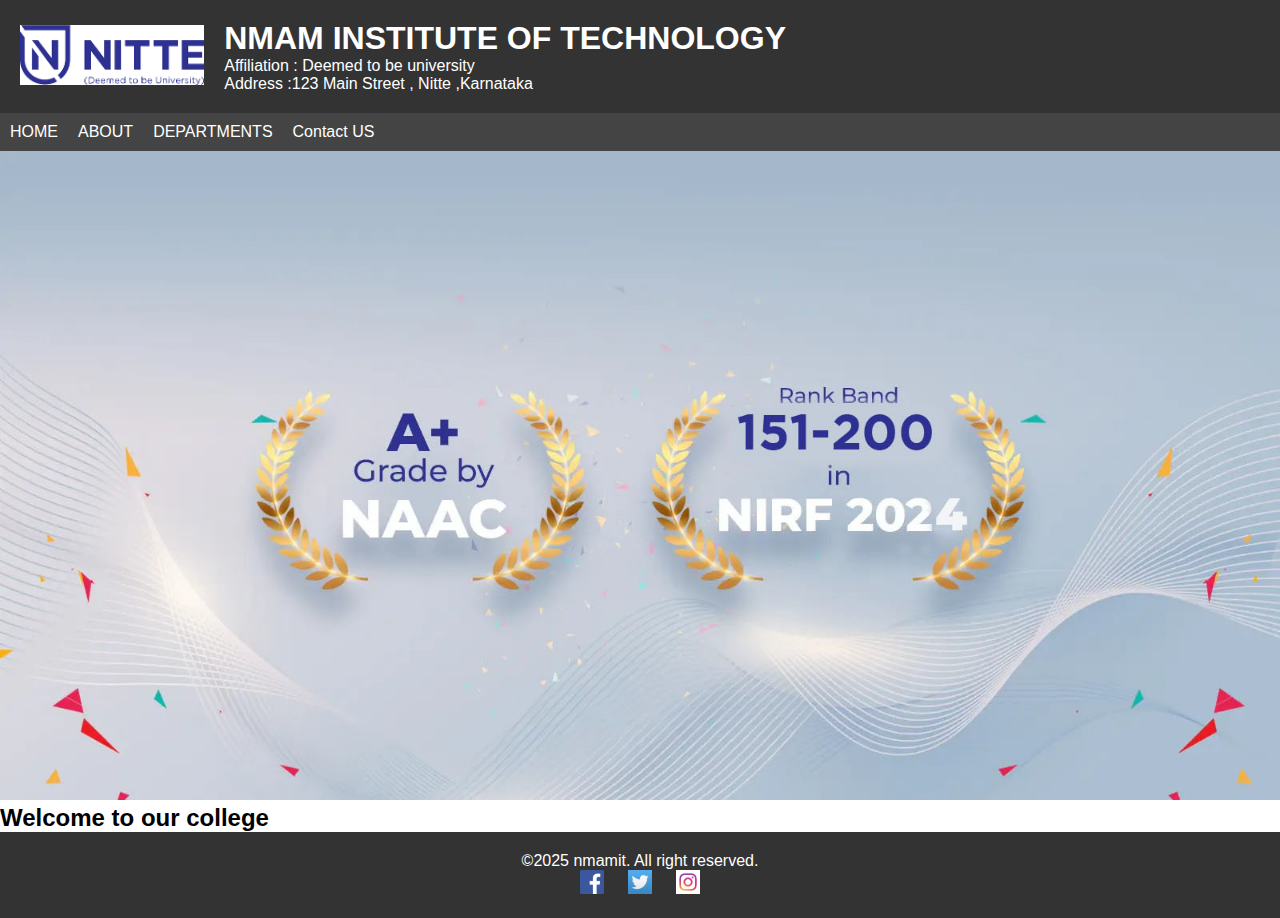
<file: index.html>
<!DOCTYPE html>
<html lang="en">
    <head>
    <meta charset="UTF-8">
    <meta name="viewport" content="width=device-width,initial-scale=1.0">
    <link rel="stylesheet" href="mystyle.css">
    <title>NMAMIT</title>
</head>
<body>
    <header>
        <div class="logo">
            <img src="logo.png" alt="college logo">
        </div>
        <div class="college-info">
            <h1>NMAM INSTITUTE OF TECHNOLOGY</h1>
            <p>Affiliation : Deemed to be university</p>
            <p>Address :123 Main Street , Nitte ,Karnataka</p>
        </div>
    </header>
    <nav>
        <ul class="menu">
            <li><a href="index.html">HOME</a></li>
            <li><a href="about.html">ABOUT</a></li>
            <li class="dropdown">
                <a href="#">DEPARTMENTS</a>
                <ul class="submenu">
                    <li><a href="comp.html">Computer Science</a></li>
                    <li><a href="is.html">Information Science</a></li>
                    <li><a href="cs.html">Cyber Security</a></li>
                </ul>
            </li>
            <li><a href="contact.html">Contact US</a></li>
        </ul>
    </nav>
    <main>
        <section class="main-content">
            <img src="banner.jpg" alt="banner">
            <h2>Welcome to our college</h2>
        </section>
    </main>
    <footer>
        <div class="footer-content">
            <p>&copy;2025 nmamit. All right reserved.</p>
            <div class="social-links">
                <a href="#"><img src="facebook.png" alt="facebook"></a>
                <a href="#"><img src="twitter.png" alt="twitter"></a>
                <a href="#"><img src="instagram.png" alt="instagram"></a>
            </div>
        </div>
    </footer>
</body>
</html>
</file>
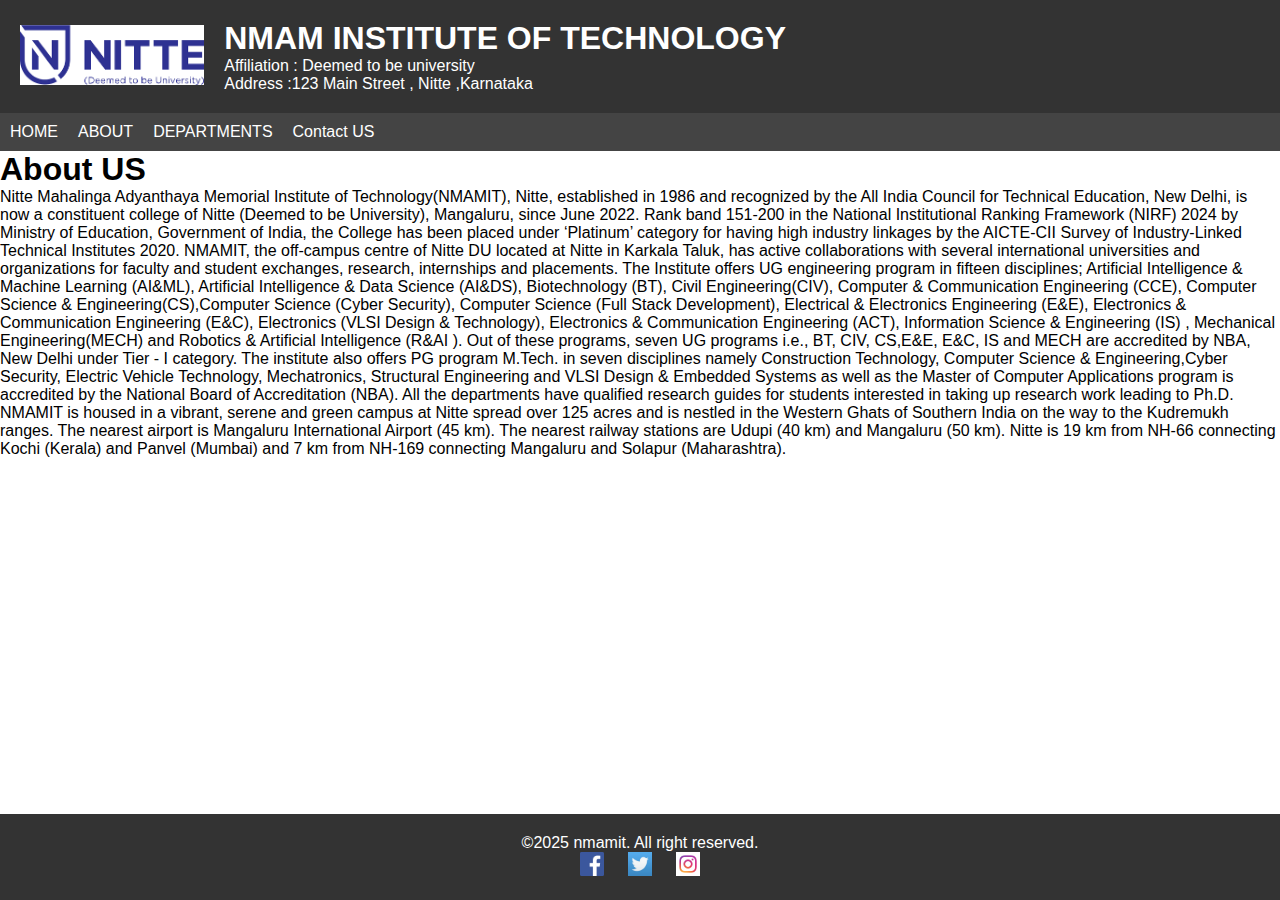
<file: about.html>
<!DOCTYPE html>
<html lang="en">
    <head>
    <meta charset="UTF-8">
    <meta name="viewport" content="width=device-width,initial-scale=1.0">
    <link rel="stylesheet" href="mystyle.css">
    <title>NMAMIT</title>
</head>
<body>
    <header>
        <div class="logo">
            <img src="logo.png" alt="college logo">
        </div>
        <div class="college-info">
            <h1>NMAM INSTITUTE OF TECHNOLOGY</h1>
            <p>Affiliation : Deemed to be university</p>
            <p>Address :123 Main Street , Nitte ,Karnataka</p>
        </div>
    </header>
    <nav>
        <ul class="menu">
            <li><a href="index.html">HOME</a></li>
            <li><a href="#">ABOUT</a></li>
            <li class="dropdown">
                <a href="#">DEPARTMENTS</a>
                <ul class="submenu">
                    <li><a href="comp.html">Computer Science</a></li>
                    <li><a href="is.html">Information Science</a></li>
                    <li><a href="cs.html">Cyber Security</a></li>
                </ul>
            </li>
            <li><a href="#">Contact US</a></li>
        </ul>
    </nav>
    <main>
        <h1>About US</h1>
        <p>Nitte Mahalinga Adyanthaya Memorial Institute of Technology(NMAMIT), Nitte, established in 1986 and recognized by the All India Council for Technical Education, New Delhi, is now a constituent college of Nitte (Deemed to be University), Mangaluru, since June 2022. Rank band 151-200 in the National Institutional Ranking Framework (NIRF) 2024 by Ministry of Education, Government of India, the College has been placed under ‘Platinum’ category for having high industry linkages by the AICTE-CII Survey of Industry-Linked Technical Institutes 2020. NMAMIT, the off-campus centre of Nitte DU located at Nitte in Karkala Taluk, has active collaborations with several international universities and organizations for faculty and student exchanges, research, internships and placements.

            The Institute offers UG engineering program in fifteen disciplines; Artificial Intelligence & Machine Learning (AI&ML), Artificial Intelligence & Data Science (AI&DS), Biotechnology (BT), Civil Engineering(CIV), Computer & Communication Engineering (CCE), Computer Science & Engineering(CS),Computer Science (Cyber Security), Computer Science (Full Stack Development), Electrical & Electronics Engineering (E&E), Electronics & Communication Engineering (E&C), Electronics (VLSI Design & Technology), Electronics & Communication Engineering (ACT), Information Science & Engineering (IS) , Mechanical Engineering(MECH) and Robotics & Artificial Intelligence (R&AI ). Out of these programs, seven UG programs i.e., BT, CIV, CS,E&E, E&C, IS and MECH are accredited by NBA, New Delhi under Tier - I category. The institute also offers PG program M.Tech. in seven disciplines namely Construction Technology, Computer Science & Engineering,Cyber Security, Electric Vehicle Technology, Mechatronics, Structural Engineering and VLSI Design & Embedded Systems as well as the Master of Computer Applications program is accredited by the National Board of Accreditation (NBA). All the departments have qualified research guides for students interested in taking up research work leading to Ph.D.
            
            NMAMIT is housed in a vibrant, serene and green campus at Nitte spread over 125 acres and is nestled in the Western Ghats of Southern India on the way to the Kudremukh ranges. The nearest airport is Mangaluru International Airport (45 km). The nearest railway stations are Udupi (40 km) and Mangaluru (50 km). Nitte is 19 km from NH-66 connecting Kochi (Kerala) and Panvel (Mumbai) and 7 km from NH-169 connecting Mangaluru and Solapur (Maharashtra).</p>
        </main>
        <footer>
            <div class="footer-content">
                <p>&copy;2025 nmamit. All right reserved.</p>
                <div class="social-links">
                    <a href="#"><img src="facebook.png" alt="facebook"></a>
                    <a href="#"><img src="twitter.png" alt="twitter"></a>
                    <a href="#"><img src="instagram.png" alt="instagram"></a>
                </div>
            </div>
        </footer>
    </body>
    </html>
</file>
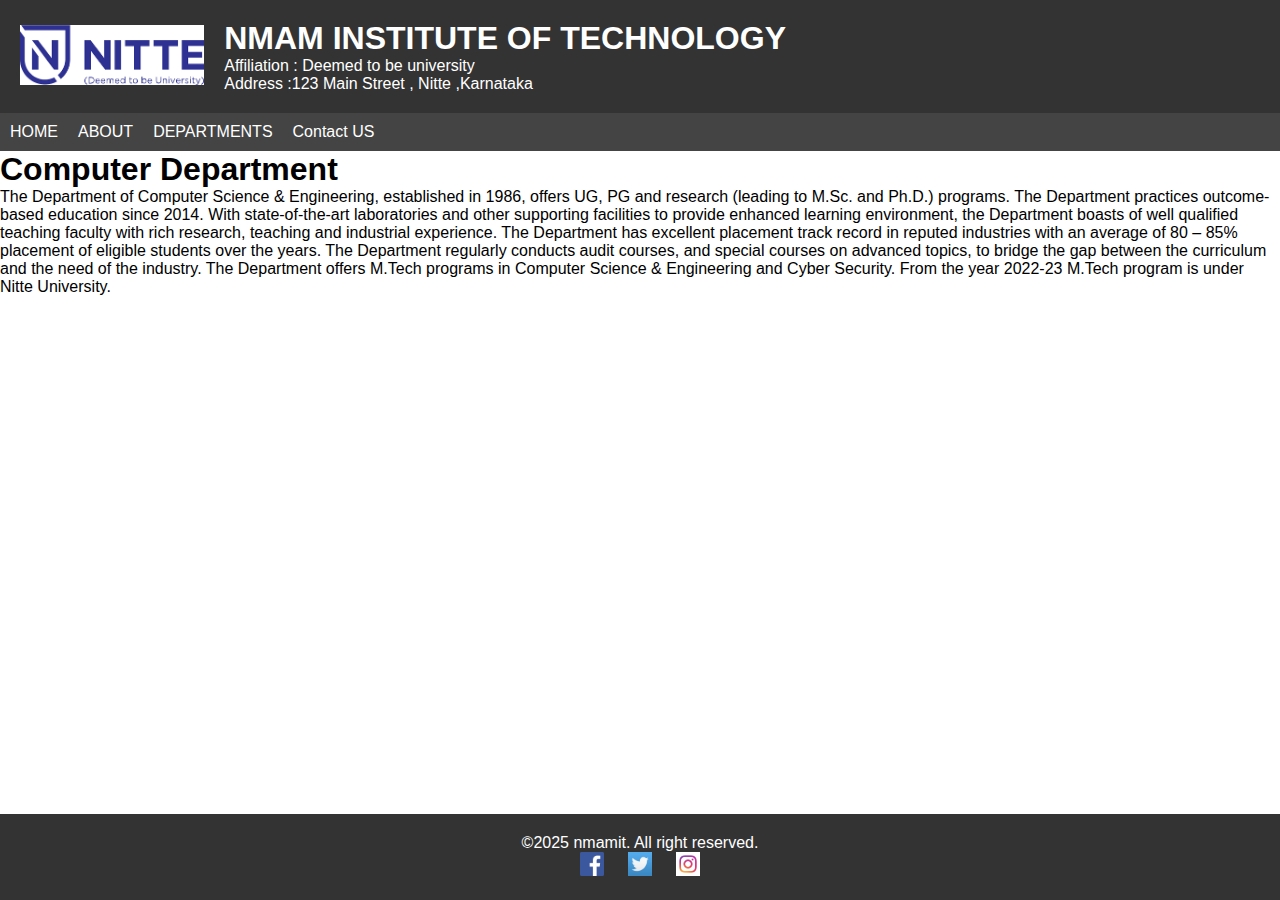
<file: comp.html>
<!DOCTYPE html>
<html lang="en">
    <head>
    <meta charset="UTF-8">
    <meta name="viewport" content="width=device-width,initial-scale=1.0">
    <link rel="stylesheet" href="mystyle.css">
    <title>NMAMIT</title>
</head>
<body>
    <header>
        <div class="logo">
            <img src="logo.png" alt="college logo">
        </div>
        <div class="college-info">
            <h1>NMAM INSTITUTE OF TECHNOLOGY</h1>
            <p>Affiliation : Deemed to be university</p>
            <p>Address :123 Main Street , Nitte ,Karnataka</p>
        </div>
    </header>
    <nav>
        <ul class="menu">
            <li><a href="index.html">HOME</a></li>
            <li><a href="about.html">ABOUT</a></li>
            <li class="dropdown">
                <a href="#">DEPARTMENTS</a>
                <ul class="submenu">
                    <li><a href="comp.html">Computer Science</a></li>
                    <li><a href="is.html">Information Science</a></li>
                    <li><a href="cs.html">Cyber Security</a></li>
                </ul>
            </li>
            <li><a href="contact.html">Contact US</a></li>
        </ul>
    </nav>
    <main>
        <h1>Computer Department </h1>
        <p>
            The Department of Computer Science & Engineering, established in 1986, offers UG, PG and research (leading to M.Sc. and Ph.D.) programs. The Department practices outcome-based education since 2014. With state-of-the-art laboratories and other supporting facilities to provide enhanced learning environment, the Department boasts of well qualified teaching faculty with rich research, teaching and industrial experience. The Department has excellent placement track record in reputed industries with an average of 80 – 85% placement of eligible students over the years. The Department regularly conducts audit courses, and special courses on advanced topics, to bridge the gap between the curriculum and the need of the industry. The Department offers M.Tech programs in Computer Science & Engineering and Cyber Security. From the year 2022-23 M.Tech program is under Nitte University.
        </p>
        
    </main>
    <footer>
        <div class="footer-content">
            <p>&copy;2025 nmamit. All right reserved.</p>
            <div class="social-links">
                <a href="#"><img src="facebook.png" alt="facebook"></a>
                <a href="#"><img src="twitter.png" alt="twitter"></a>
                <a href="#"><img src="instagram.png" alt="instagram"></a>
            </div>
        </div>
    </footer>
</body>
</html>
</file>
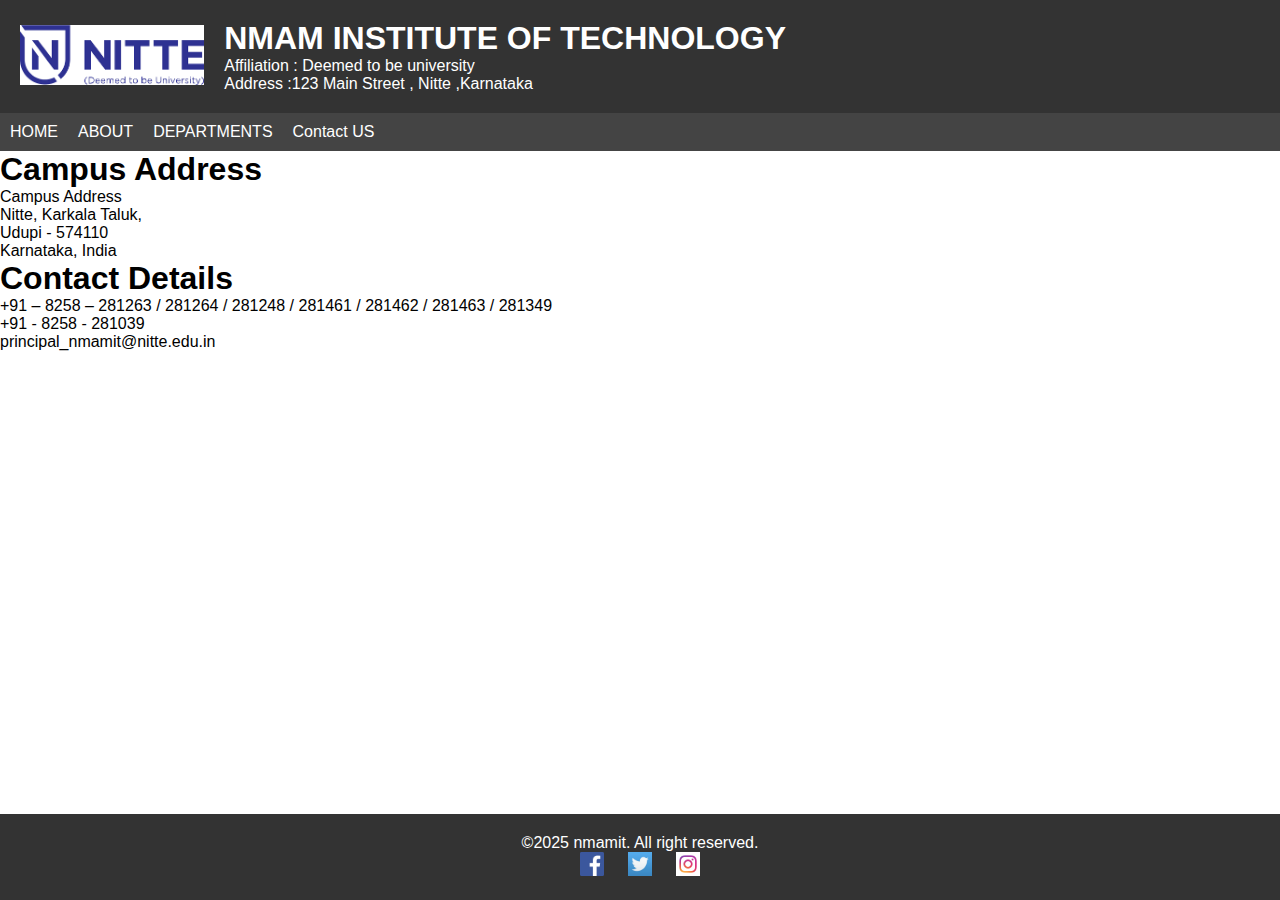
<file: contact.html>
<!DOCTYPE html>
<html lang="en">
    <head>
    <meta charset="UTF-8">
    <meta name="viewport" content="width=device-width,initial-scale=1.0">
    <link rel="stylesheet" href="mystyle.css">
    <title>NMAMIT</title>
</head>
<body>
    <header>
        <div class="logo">
            <img src="logo.png" alt="college logo">
        </div>
        <div class="college-info">
            <h1>NMAM INSTITUTE OF TECHNOLOGY</h1>
            <p>Affiliation : Deemed to be university</p>
            <p>Address :123 Main Street , Nitte ,Karnataka</p>
        </div>
    </header>
    <nav>
        <ul class="menu">
            <li><a href="index.html">HOME</a></li>
            <li><a href="about.html">ABOUT</a></li>
            <li class="dropdown">
                <a href="#">DEPARTMENTS</a>
                <ul class="submenu">
                    <li><a href="comp.html">Computer Science</a></li>
                    <li><a href="is.html">Information Science</a></li>
                    <li><a href="cs.html">Cyber Security</a></li>
                </ul>
            </li>
            <li><a href="#">Contact US</a></li>
        </ul>
    </nav>
    <main>
        <h1>Campus Address </h1>
        <p>
        <p>  Campus Address</p>
    <p>Nitte, Karkala Taluk,</p>
<p>Udupi - 574110</p>
<p>Karnataka, India</p>
        </p>
        <h1>Contact Details</h1>
        <p>
           <p> +91 – 8258 – 281263 / 281264 / 281248
/ 281461 / 281462 / 281463 / 281349</p>
<p>+91 - 8258 - 281039</p>
principal_nmamit@nitte.edu.in
        </p>
        <div>
            <iframe src="https://www.google.com/maps/embed?pb=!1m18!1m12!1m3!1d1942.328521875335!2d74.93241185683368!3d13.184010633221336!2m3!1f0!2f0!3f0!3m2!1i1024!2i768!4f13.1!3m3!1m2!1s0x3bbb56415ad85e5b%3A0x10b77ac6f6afc7fa!2sNitte%20Mahalinga%20Adyantaya%20Memorial%20Institute%20of%20Technology!5e0!3m2!1sen!2sin!4v1755756705771!5m2!1sen!2sin" width="600" height="450" style="border:0;" allowfullscreen="" loading="lazy" referrerpolicy="no-referrer-when-downgrade"></iframe>
        </div>
    </main>
    <footer>
        <div class="footer-content">
            <p>&copy;2025 nmamit. All right reserved.</p>
            <div class="social-links">
                <a href="#"><img src="facebook.png" alt="facebook"></a>
                <a href="#"><img src="twitter.png" alt="twitter"></a>
                <a href="#"><img src="instagram.png" alt="instagram"></a>
            </div>
        </div>
    </footer>
</body>
</html>
</file>
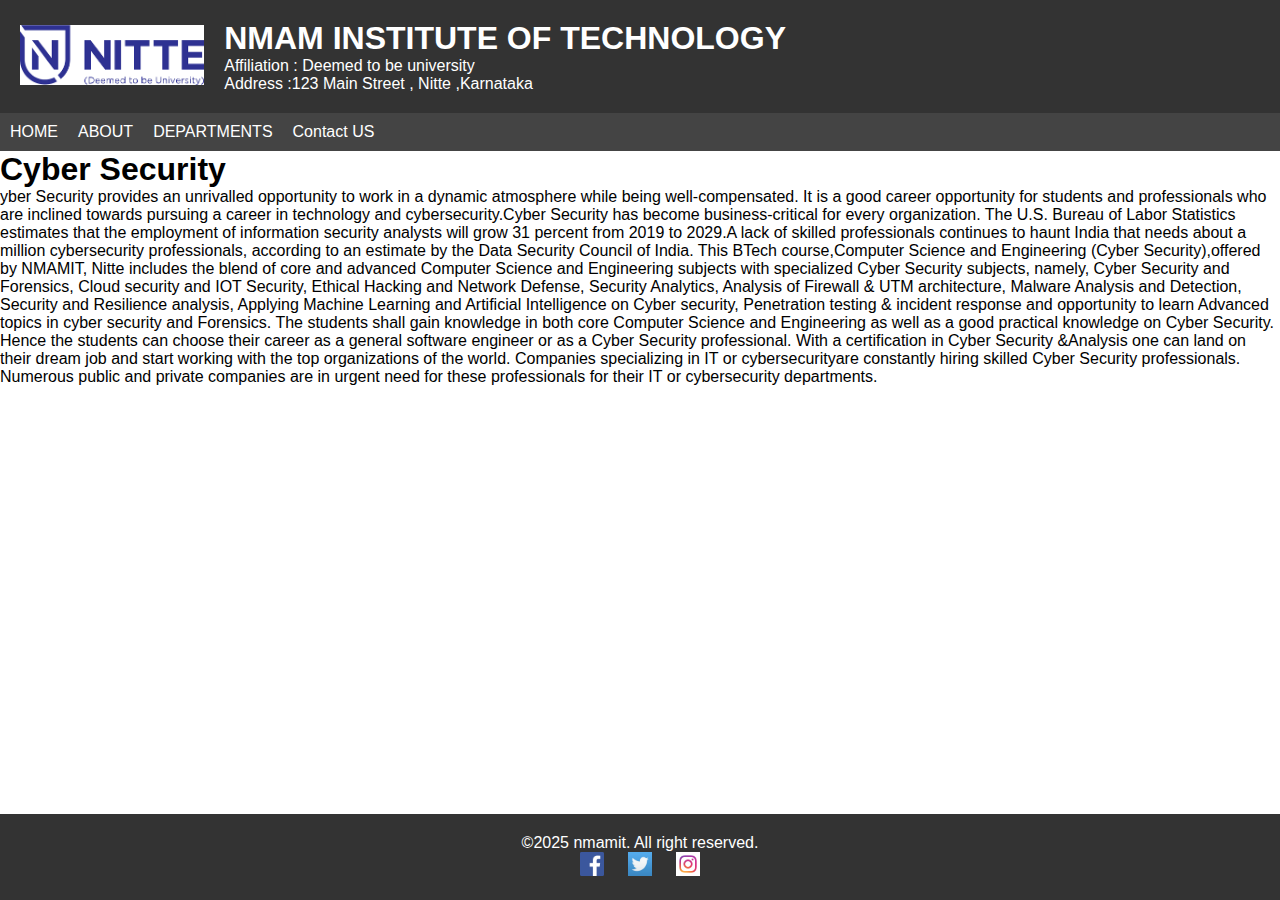
<file: cs.html>
<!DOCTYPE html>
<html lang="en">
    <head>
    <meta charset="UTF-8">
    <meta name="viewport" content="width=device-width,initial-scale=1.0">
    <link rel="stylesheet" href="mystyle.css">
    <title>NMAMIT</title>
</head>
<body>
    <header>
        <div class="logo">
            <img src="logo.png" alt="college logo">
        </div>
        <div class="college-info">
            <h1>NMAM INSTITUTE OF TECHNOLOGY</h1>
            <p>Affiliation : Deemed to be university</p>
            <p>Address :123 Main Street , Nitte ,Karnataka</p>
        </div>
    </header>
    <nav>
        <ul class="menu">
            <li><a href="index.html">HOME</a></li>
            <li><a href="about.html">ABOUT</a></li>
            <li class="dropdown">
                <a href="#">DEPARTMENTS</a>
                <ul class="submenu">
                    <li><a href="comp.html">Computer Science</a></li>
                    <li><a href="is.html">Information Science</a></li>
                    <li><a href="cs.html">Cyber Security</a></li>
                </ul>
            </li>
            <li><a href="contact.html">Contact US</a></li>
        </ul>
    </nav>
    <main>
        <h1>Cyber Security</h1>
        <p>
            yber Security provides an unrivalled opportunity to work in a dynamic atmosphere while being well-compensated. It is a good career opportunity for students and professionals who are inclined towards pursuing a career in technology and cybersecurity.Cyber Security has become business-critical for every organization. The U.S. Bureau of Labor Statistics estimates that the employment of information security analysts will grow 31 percent from 2019 to 2029.A lack of skilled professionals continues to haunt India that needs about a million cybersecurity professionals, according to an estimate by the Data Security Council of India.

This BTech course,Computer Science and Engineering (Cyber Security),offered by NMAMIT, Nitte includes the blend of core and advanced Computer Science and Engineering subjects with specialized Cyber Security subjects, namely, Cyber Security and Forensics, Cloud security and IOT Security, Ethical Hacking and Network Defense, Security Analytics, Analysis of Firewall & UTM architecture, Malware Analysis and Detection, Security and Resilience analysis, Applying Machine Learning and Artificial Intelligence on Cyber security, Penetration testing & incident response and opportunity to learn Advanced topics in cyber security and Forensics.

The students shall gain knowledge in both core Computer Science and Engineering as well as a good practical knowledge on Cyber Security. Hence the students can choose their career as a general software engineer or as a Cyber Security professional. With a certification in Cyber Security &Analysis one can land on their dream job and start working with the top organizations of the world. Companies specializing in IT or cybersecurityare constantly hiring skilled Cyber Security professionals. Numerous public and private companies are in urgent need for these professionals for their IT or cybersecurity departments.


        </p>
    </main>
    <footer>
        <div class="footer-content">
            <p>&copy;2025 nmamit. All right reserved.</p>
            <div class="social-links">
                <a href="#"><img src="facebook.png" alt="facebook"></a>
                <a href="#"><img src="twitter.png" alt="twitter"></a>
                <a href="#"><img src="instagram.png" alt="instagram"></a>
            </div>
        </div>
    </footer>
</body>
</html>
</file>
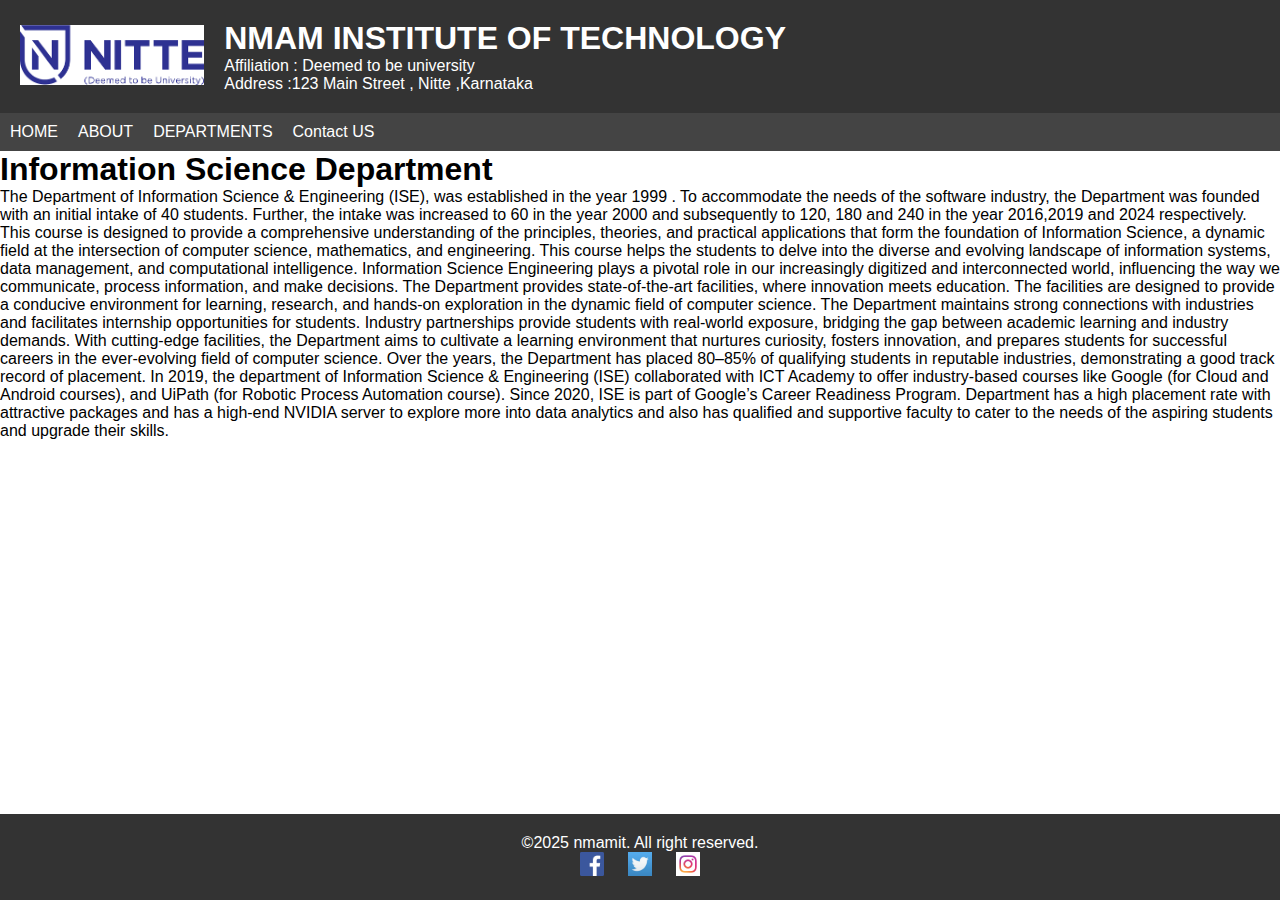
<file: is.html>
<!DOCTYPE html>
<html lang="en">
    <head>
    <meta charset="UTF-8">
    <meta name="viewport" content="width=device-width,initial-scale=1.0">
    <link rel="stylesheet" href="mystyle.css">
    <title>NMAMIT</title>
</head>
<body>
    <header>
        <div class="logo">
            <img src="logo.png" alt="college logo">
        </div>
        <div class="college-info">
            <h1>NMAM INSTITUTE OF TECHNOLOGY</h1>
            <p>Affiliation : Deemed to be university</p>
            <p>Address :123 Main Street , Nitte ,Karnataka</p>
        </div>
    </header>
    <nav>
        <ul class="menu">
            <li><a href="index.html">HOME</a></li>
            <li><a href="about.html">ABOUT</a></li>
            <li class="dropdown">
                <a href="#">DEPARTMENTS</a>
                <ul class="submenu">
                    <li><a href="comp.html">Computer Science</a></li>
                    <li><a href="is.html">Information Science</a></li>
                    <li><a href="cs.html">Cyber Security</a></li>
                </ul>
            </li>
            <li><a href="contact.html">Contact US</a></li>
        </ul>
    </nav>
    <main>
        <h1>Information Science Department</h1>
        <p>The Department of Information Science & Engineering (ISE), was established in the year 1999 . To accommodate the needs of the software industry, the Department was founded with an initial intake of 40 students. Further, the intake was increased to 60 in the year 2000 and subsequently to 120, 180 and 240 in the year 2016,2019 and 2024 respectively. This course is designed to provide a comprehensive understanding of the principles, theories, and practical applications that form the foundation of Information Science, a dynamic field at the intersection of computer science, mathematics, and engineering. This course helps the students to delve into the diverse and evolving landscape of information systems, data management, and computational intelligence. Information Science Engineering plays a pivotal role in our increasingly digitized and interconnected world, influencing the way we communicate, process information, and make decisions.

            The Department provides state-of-the-art facilities, where innovation meets education. The facilities are designed to provide a conducive environment for learning, research, and hands-on exploration in the dynamic field of computer science. The Department maintains strong connections with industries and facilitates internship opportunities for students. Industry partnerships provide students with real-world exposure, bridging the gap between academic learning and industry demands. With cutting-edge facilities, the Department aims to cultivate a learning environment that nurtures curiosity, fosters innovation, and prepares students for successful careers in the ever-evolving field of computer science. Over the years, the Department has placed 80–85% of qualifying students in reputable industries, demonstrating a good track record of placement.
            
            In 2019, the department of Information Science & Engineering (ISE) collaborated with ICT Academy to offer industry-based courses like Google (for Cloud and Android courses), and UiPath (for Robotic Process Automation course). Since 2020, ISE is part of Google’s Career Readiness Program. Department has a high placement rate with attractive packages and has a high-end NVIDIA server to explore more into data analytics and also has qualified and supportive faculty to cater to the needs of the aspiring students and upgrade their skills.
            
            </p>
        </main>
        <footer>
            <div class="footer-content">
                <p>&copy;2025 nmamit. All right reserved.</p>
                <div class="social-links">
                    <a href="#"><img src="facebook.png" alt="facebook"></a>
                    <a href="#"><img src="twitter.png" alt="twitter"></a>
                    <a href="#"><img src="instagram.png" alt="instagram"></a>
                </div>
            </div>
        </footer>
    </body>
    </html>
</file>
<file: mystyle.css>
body,h1,h2,h3,p,ul,li{
    margin:0;
    padding:0;
}
body{
    font-family: Arial, Helvetica, sans-serif;
    min-height: 100vh;
    display:flex;
    flex-direction: column;
}
header{
    display: flex;
    align-items: center;
    padding: 20px;
    background-color: #333;
    color: white;
}
.logo img{
    max-height: 60px;
}
.college-info{
    margin-left:20px;
}
nav{
    background-color: #444;
}
.menu{
    display: flex;
    list-style:none;
    padding:10px;
}
.menu li{
    margin-right:20px;
}
.menu a{
    color:white;
    text-decoration: none;

}
img{
    max-width:100%;
    height:auto;
}
.submenu{
    display:none;
    position:absolute;
    background-color: #444;
    list-style: none;
    padding: 10px;
}
.dropdown:hover .submenu{
    display: block;
}
.submenu li{
    margin:5px 0;
}
li a:hover{
    background-color: white;
    color:black;
}
footer{
    margin-top: auto;
    background-color: #333;
    color:white;
    text-align: center;
    padding: 20px;
}
.social-links a{
    color:#fff;
    text-decoration: none;
    margin:0 10px;
}
.social-links img {
    height: 24px;
    width: 24px;
}
@media screen and (max-width:768px){
    header{
        flex-direction: column;
    }
    .logo{
        margin-bottom:lrem;
    }
}
</file>
